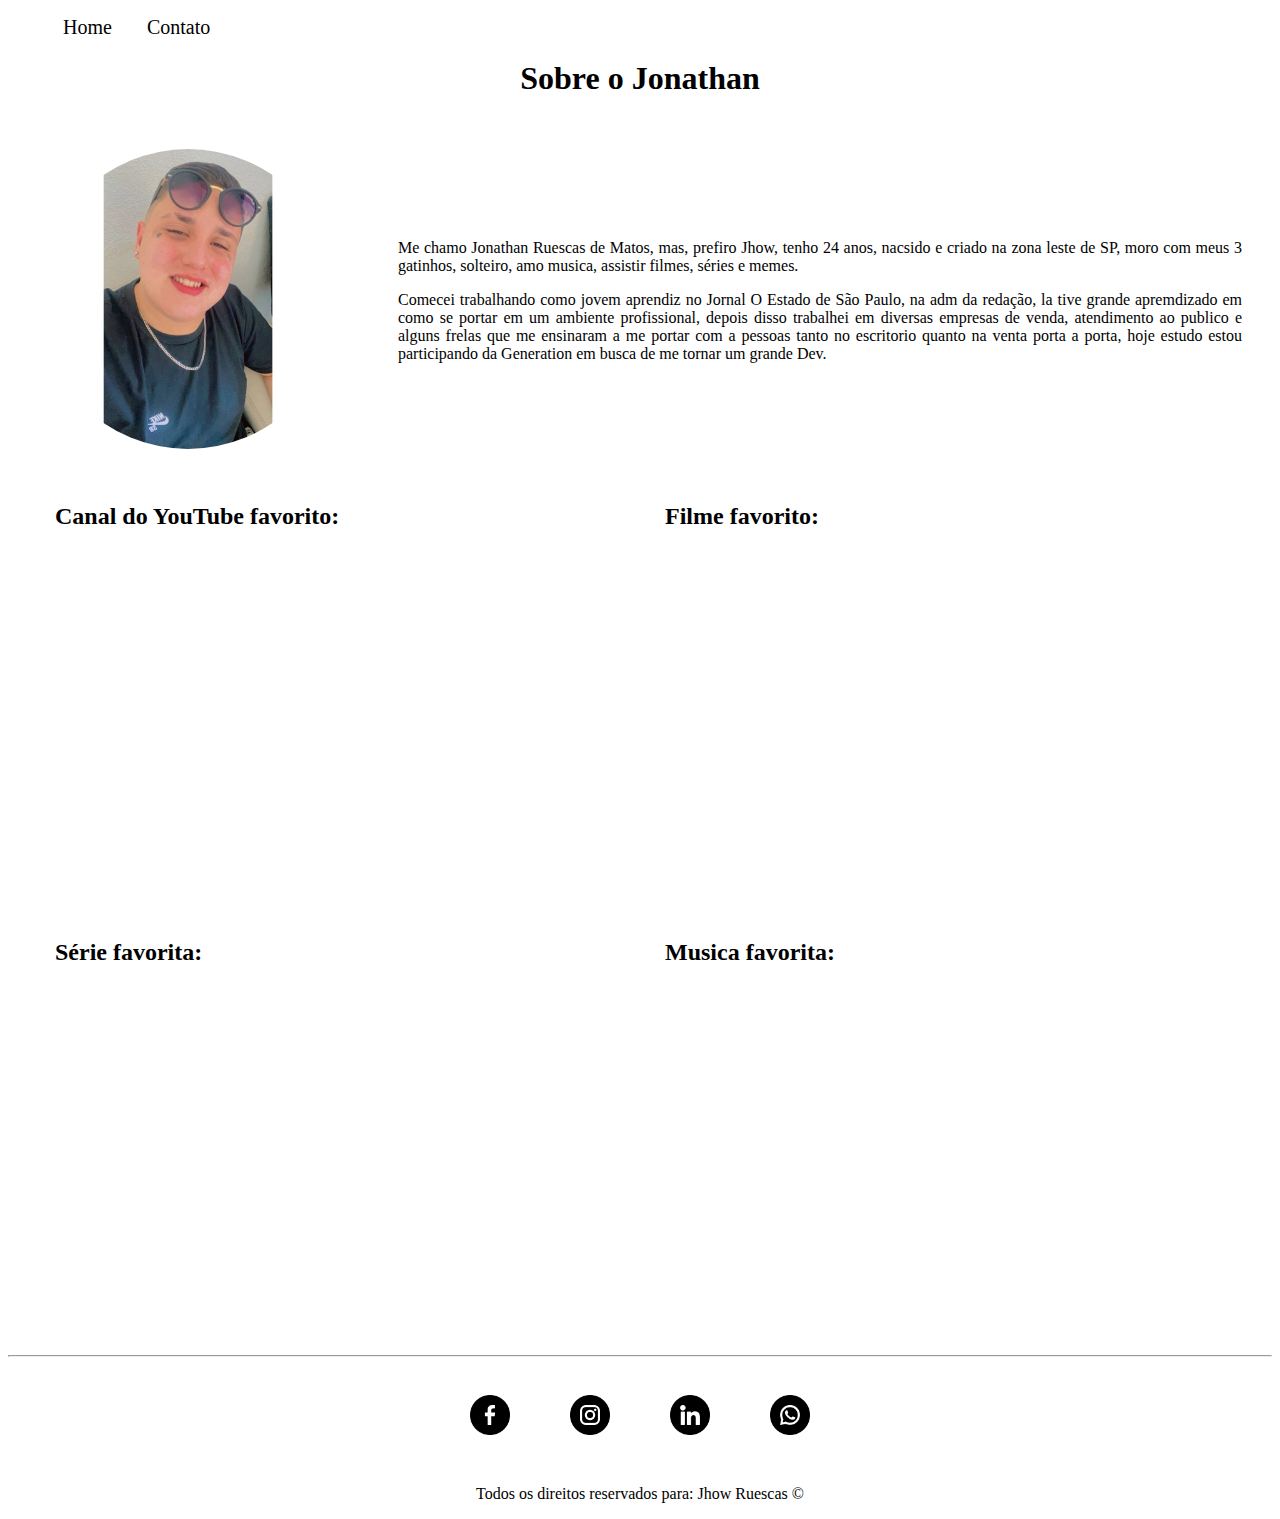
<file: atividades html/index.html>
<!DOCTYPE html>
<html lang="pt-br">
<head>
    <meta charset="UTF-8">
    <meta http-equiv="X-UA-Compatible" content="IE=edge">
    <meta name="viewport" content="width=device-width, initial-scale=1.0">
    <title>Meu Perfil</title>
    <link rel="stylesheet" href="assets/css/style.css">
</head>
<body>
   <ul id="menu">
       <li>
           <a href="index.html"> Home </a>
        </li>
       
        <li>
            <a href="contato.html">Contato</a>
        </li>
   </ul>
   
   
    <h1 class="center">Sobre o Jonathan</h1>
    <div class="container">

        <div>
            <img class="br-50 wh-300 p-30" src="assets/img/minha foto.jpg" 
            alt="Foto do criados deste conteudo">
        </div>

        <div class="p-30">
            <p class="justify">
                Me chamo Jonathan Ruescas de Matos, mas, prefiro Jhow, tenho 24 anos, nacsido e criado na zona leste de SP,
                moro com meus 3 gatinhos, solteiro, amo musica, assistir filmes, séries e memes.
            </p>
            
               <p class="justify">
                Comecei trabalhando como jovem aprendiz no Jornal O Estado de São Paulo, na adm da redação, la tive grande
                apremdizado em como se portar em um ambiente profissional, depois disso trabalhei em diversas empresas de 
                venda, atendimento ao publico e alguns frelas que me ensinaram a me portar com a pessoas tanto no escritorio
                quanto na venta porta a porta, hoje estudo estou participando da Generation em busca de me tornar um grande Dev.
               </p>
        </div>
        
        </div>
        
        
    





<div class="container mb-50">
    <div>
        <h2> Canal do YouTube favorito: </h2>
        <iframe width="560" height="315" src="https://www.youtube.com/embed/jBYKsH71YXo" 
        title="YouTube video player" 
        frameborder="0"
         allow="accelerometer; autoplay; clipboard-write; encrypted-media; gyroscope; picture-in-picture" 
         allowfullscreen></iframe>

    </div>
    <div class="ml-50">
        <h2>Filme favorito:</h2>
        <iframe width="560" 
        height="315" 
        src="https://www.youtube.com/embed/tivv135aGbc" 
        title="YouTube video player" frameborder="0"
         allow="accelerometer; autoplay; clipboard-write; encrypted-media; gyroscope; picture-in-picture" 
         allowfullscreen></iframe>
    </div>
</div>
<div class="container mb-50">
    <div>
        <h2>Série favorita:</h2>
        <iframe width="560" height="315" src="https://www.youtube.com/embed/faJAT35j5Ss" 
        title="YouTube video player" frameborder="0"
         allow="accelerometer; autoplay; clipboard-write; encrypted-media; gyroscope; picture-in-picture" 
        allowfullscreen></iframe>
    </div>
    <div class="ml-50">
        <h2>Musica favorita:</h2>
        <iframe width="560" height="315" src="https://www.youtube.com/embed/kCLyivl080g" 
        title="YouTube video player" frameborder="0" 
        allow="accelerometer; autoplay; clipboard-write; encrypted-media; gyroscope; picture-in-picture" 
        allowfullscreen></iframe>
    </div>

</div>


 
 
<hr>
 <footer>
    <div class="container">
        <a href="https://www.facebook.com/profile.php?id=100009967244396">
            <img class="tm-social p-30" src="assets/img/facebook.png" alt="Logo do Facebook">
        </a>
        <a href="https://www.instagram.com/jhow_ruescas/"> 
            <img class="tm-social p-30"  src="assets/img/instagram.png" alt="Logo do instagram">
         </a>
         <a href="https://www.linkedin.com/in/jonathan-ruescas-5566b4141/"> 
            <img class="tm-social p-30"  src="assets/img/linkedin.png" alt="Logo do Linkedin">
         </a>
         <a href="https://api.whatsapp.com/send?phone=5511953837980">
            <img class="tm-social p-30"  src="assets/img/whatsapp.png" alt="Logo do Whatsapp">
         </a>
          
    </div>
     <p class="center">
        Todos os direitos reservados para: Jhow Ruescas &copy;
     </p>
    
</footer>


</body>
</html>
</file>
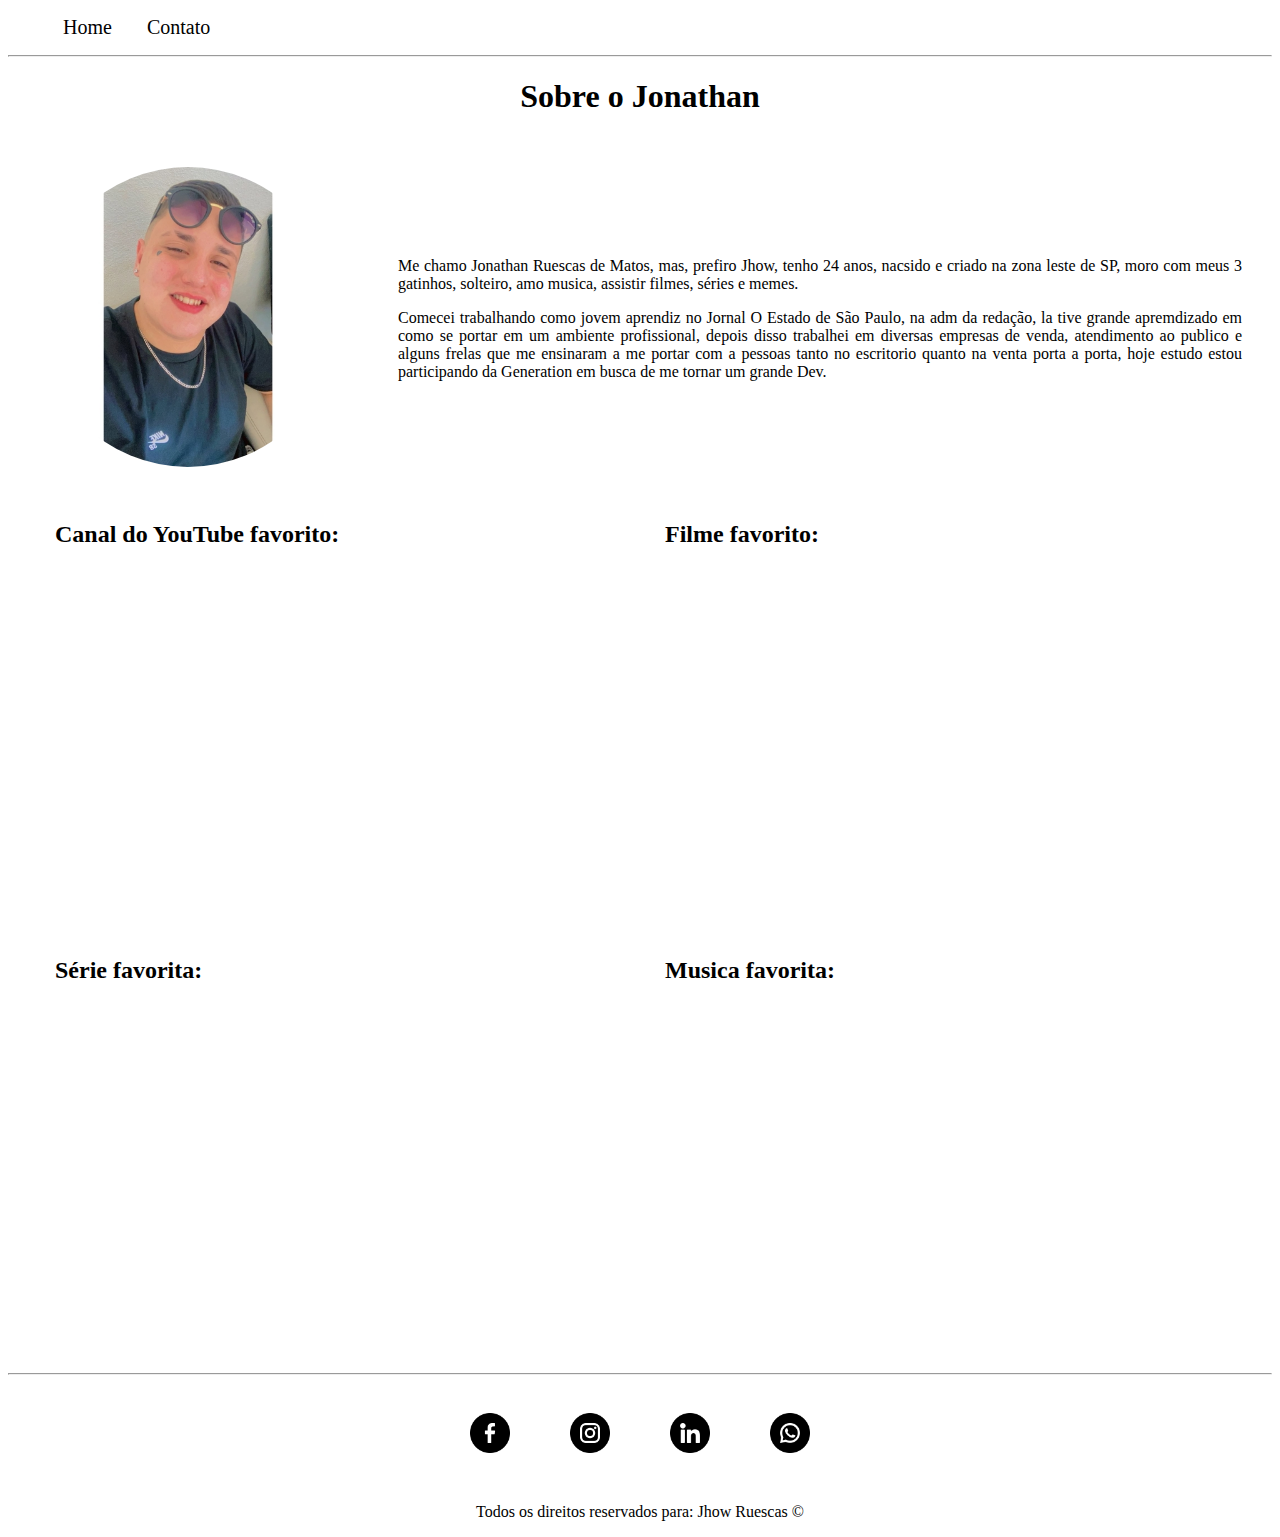
<file: atividades html/sobre jhow/index.html>
<!DOCTYPE html>
<html lang="pt-br">
<head>
    <meta charset="UTF-8">
    <meta http-equiv="X-UA-Compatible" content="IE=edge">
    <meta name="viewport" content="width=device-width, initial-scale=1.0">
    <title>Meu Perfil</title>
    <link rel="stylesheet" href="assets/css/style.css">
</head>
<body>
   <ul id="menu">
       <li>
           <a href="index.html"> Home </a>
        </li>
       
        <li>
            <a href="contato.html">Contato</a>
        </li>
   </ul>
   <hr>
   
    <h1 class="center">Sobre o Jonathan</h1>
    <div class="container">

        <div>
            <img class="br-50 wh-300 p-30" src="assets/img/minha foto.jpg" 
            alt="Foto do criados deste conteudo">
        </div>

        <div class="p-30">
            <p class="justify">
                Me chamo Jonathan Ruescas de Matos, mas, prefiro Jhow, tenho 24 anos, nacsido e criado na zona leste de SP,
                moro com meus 3 gatinhos, solteiro, amo musica, assistir filmes, séries e memes.
            </p>
            
               <p class="justify">
                Comecei trabalhando como jovem aprendiz no Jornal O Estado de São Paulo, na adm da redação, la tive grande
                apremdizado em como se portar em um ambiente profissional, depois disso trabalhei em diversas empresas de 
                venda, atendimento ao publico e alguns frelas que me ensinaram a me portar com a pessoas tanto no escritorio
                quanto na venta porta a porta, hoje estudo estou participando da Generation em busca de me tornar um grande Dev.
               </p>
        </div>
        
        </div>
        
        
    





<div class="container mb-50">
    <div>
        <h2> Canal do YouTube favorito: </h2>
        <iframe width="560" height="315" src="https://www.youtube.com/embed/jBYKsH71YXo" 
        title="YouTube video player" 
        frameborder="0"
         allow="accelerometer; autoplay; clipboard-write; encrypted-media; gyroscope; picture-in-picture" 
         allowfullscreen></iframe>

    </div>
    <div class="ml-50">
        <h2>Filme favorito:</h2>
        <iframe width="560" 
        height="315" 
        src="https://www.youtube.com/embed/tivv135aGbc" 
        title="YouTube video player" frameborder="0"
         allow="accelerometer; autoplay; clipboard-write; encrypted-media; gyroscope; picture-in-picture" 
         allowfullscreen></iframe>
    </div>
</div>
<div class="container mb-50">
    <div>
        <h2>Série favorita:</h2>
        <iframe width="560" height="315" src="https://www.youtube.com/embed/faJAT35j5Ss" 
        title="YouTube video player" frameborder="0"
         allow="accelerometer; autoplay; clipboard-write; encrypted-media; gyroscope; picture-in-picture" 
        allowfullscreen></iframe>
    </div>
    <div class="ml-50">
        <h2>Musica favorita:</h2>
        <iframe width="560" height="315" src="https://www.youtube.com/embed/kCLyivl080g" 
        title="YouTube video player" frameborder="0" 
        allow="accelerometer; autoplay; clipboard-write; encrypted-media; gyroscope; picture-in-picture" 
        allowfullscreen></iframe>
    </div>

</div>


 
 
<hr>
 <footer>
    <div class="container">
        <a href="https://www.facebook.com/profile.php?id=100009967244396">
            <img class="tm-social p-30" src="assets/img/facebook.png" alt="Logo do Facebook">
        </a>
        <a href="https://www.instagram.com/jhow_ruescas/"> 
            <img class="tm-social p-30"  src="assets/img/instagram.png" alt="Logo do instagram">
         </a>
         <a href="https://www.linkedin.com/in/jonathan-ruescas-5566b4141/"> 
            <img class="tm-social p-30"  src="assets/img/linkedin.png" alt="Logo do Linkedin">
         </a>
         <a href="https://api.whatsapp.com/send?phone=5511953837980">
            <img class="tm-social p-30"  src="assets/img/whatsapp.png" alt="Logo do Whatsapp">
         </a>
          
    </div>
     <p class="center">
        Todos os direitos reservados para: Jhow Ruescas &copy;
     </p>
    
</footer>


</body>
</html>
</file>
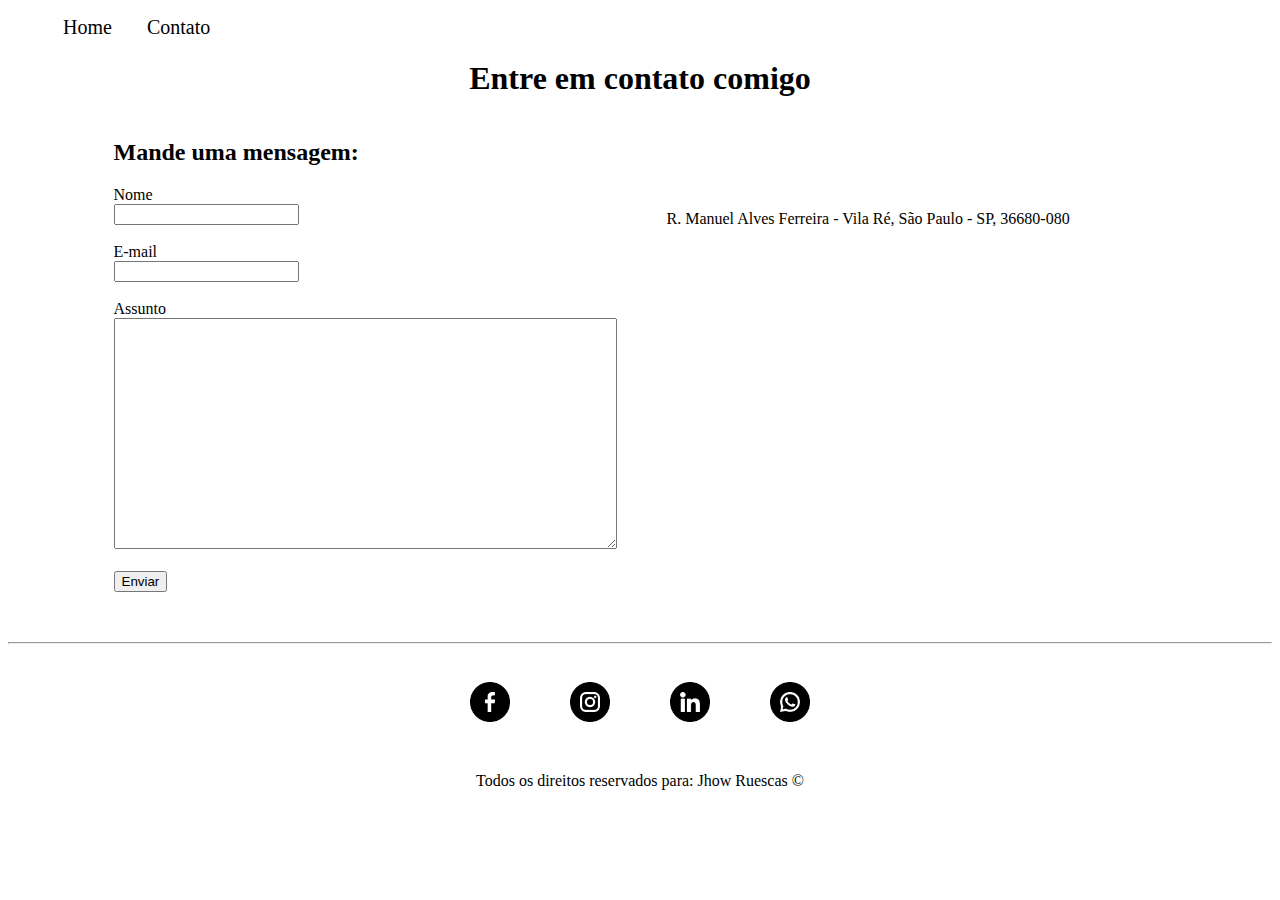
<file: atividades html/contato.html>
<!DOCTYPE html>
<html lang="pt-br">
<head>
    <meta charset="UTF-8">
    <meta http-equiv="X-UA-Compatible" content="IE=edge">
    <meta name="viewport" content="width=device-width, initial-scale=1.0">
    <title>Contato</title>
    <link rel="stylesheet" href="assets/css/style.css">
</head>
<body>
    <ul id="menu">
        <li>
            <a href="index.html"> Home </a>
         </li>
        
         <li>
             <a href="contato.html">Contato</a>
         </li>
    </ul>
    <h1 class="center">Entre em contato comigo</h1>
    
    <div class="container mb-50">
        <div>
            <h2>Mande uma mensagem:</h2>
            <form >
                <label for="nome">Nome</label><br>
                <input type="text" id="nome">
                <br>
                <br>
                <label for="email">E-mail</label><br>
                <input type="email" id="email">
                <br>
                <br>
                <label for="assunto">Assunto</label><br>
               <textarea name="assunto" id="assunto" cols="60" rows="15"></textarea>
                <br>
                <br>
                <button>Enviar</button>
                </form>
        </div>
       <div class="ml-50">

        <p>R. Manuel Alves Ferreira - Vila Ré, São Paulo - SP, 36680-080</p>
        <br>
        <iframe src="https://www.google.com/maps/embed?pb=!1m18!1m12!1m3!1d3658.073831762293!2d-46.491373785384745!3d-23.529846766313543!2m3!1f0!2f0!3f0!3m2!1i1024!2i768!4f13.1!3m3!1m2!1s0x94ce60ce5d33297f%3A0xeea5355ba4b33e6f!2sR.%20Manuel%20Alves%20Ferreira%2C%2020%20-%20Vila%20R%C3%A9%2C%20S%C3%A3o%20Paulo%20-%20SP%2C%2036680-080!5e0!3m2!1spt-BR!2sbr!4v1637682938991!5m2!1spt-BR!2sbr"
         width="500" height="250" 
         style="border:0;"
          allowfullscreen="" 
        loading="lazy"></iframe>
       </div>
      </div>
         <hr>
         <footer>
            <div class="container">
                <a href="https://www.facebook.com/profile.php?id=100009967244396">
                    <img class="tm-social p-30" src="assets/img/facebook.png" alt="Logo do Facebook">
                </a>
                <a href="https://www.instagram.com/jhow_ruescas/"> 
                    <img class="tm-social p-30"  src="assets/img/instagram.png" alt="Logo do instagram">
                 </a>
                 <a href="https://www.linkedin.com/in/jonathan-ruescas-5566b4141/"> 
                    <img class="tm-social p-30"  src="assets/img/linkedin.png" alt="Logo do Linkedin">
                 </a>
                 <a href="https://api.whatsapp.com/send?phone=5511953837980">
                    <img class="tm-social p-30"  src="assets/img/whatsapp.png" alt="Logo do Whatsapp">
                 </a>
                  
            </div>
             <p class="center">
                Todos os direitos reservados para: Jhow Ruescas &copy;
             </p>
            
        </footer>
        
</body>
</html>
</file>
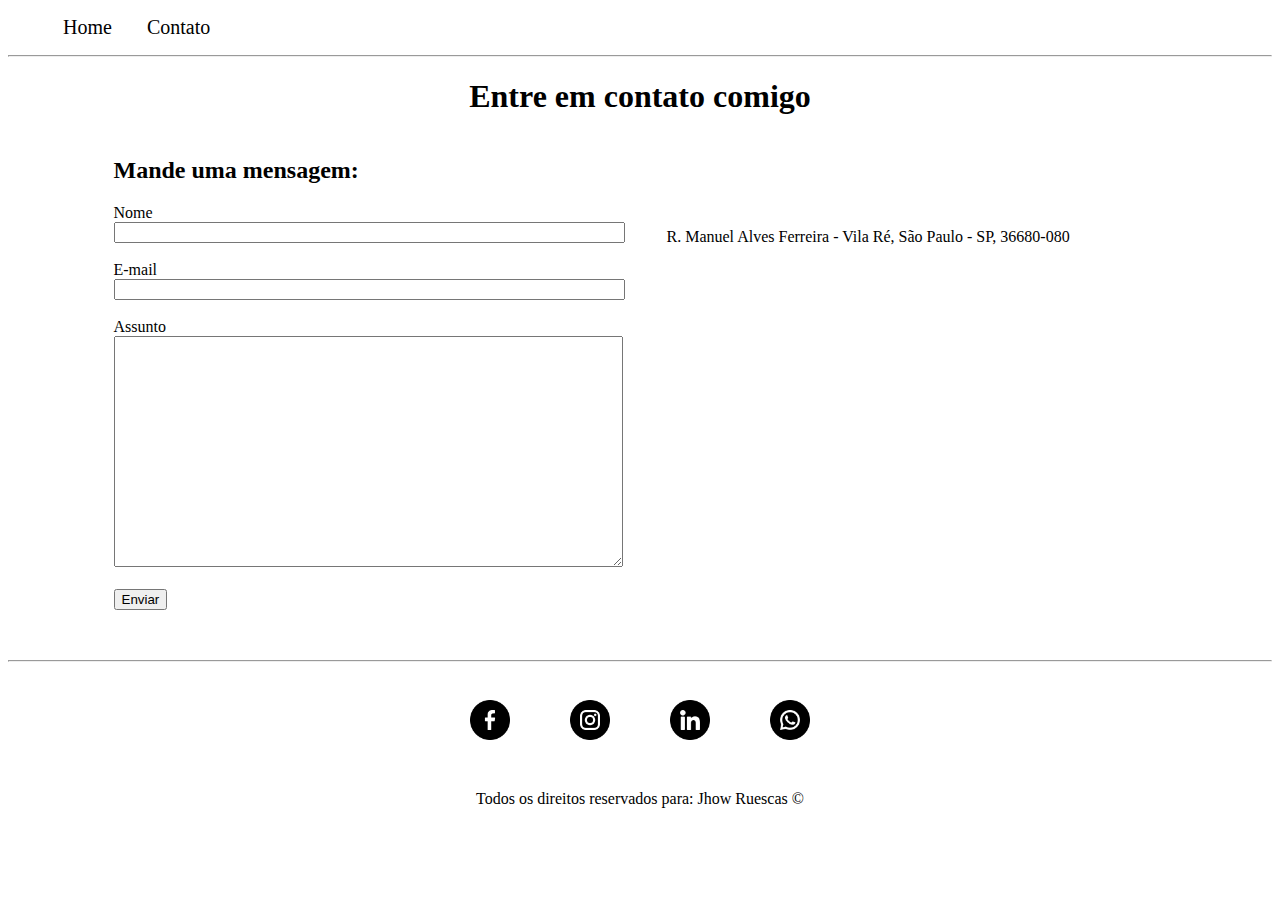
<file: atividades html/sobre jhow/contato.html>
<!DOCTYPE html>
<html lang="pt-br">
<head>
    <meta charset="UTF-8">
    <meta http-equiv="X-UA-Compatible" content="IE=edge">
    <meta name="viewport" content="width=device-width, initial-scale=1.0">
    <title>Contato</title>
    <link rel="stylesheet" href="assets/css/style.css">
</head>
<body>
    <ul id="menu">
        <li>
            <a href="index.html"> Home </a>
         </li>
        
         <li>
             <a href="contato.html">Contato</a>
         </li>
    </ul>
    <hr>
    <h1 class="center">Entre em contato comigo</h1>
    
    <div class="container mb-50">
        <div>
            <h2>Mande uma mensagem:</h2>
            <form >
                <label for="nome">Nome</label><br>
                <input type="text" id="nome" onkeyup="validaNome()">
                <div id="txtNome"></div>
                <br>
                
                <label for="email">E-mail</label><br>
                <input type="email" id="email" onkeyup="validaEmail()">
                <div id="txtEmail"></div>
                <br>
                <label for="assunto">Assunto</label><br>
               <textarea name="assunto" id="assunto" cols="60" rows="15" onkeyup="validaAssunto()"></textarea>
               <div id="txtAssunto"></div>

                <br>
                <button onclick="enviar()" >Enviar</button>
                </form>
        </div>
       <div class="ml-50">

        <p>R. Manuel Alves Ferreira - Vila Ré, São Paulo - SP, 36680-080</p>
        <br>
        <iframe src="https://www.google.com/maps/embed?pb=!1m18!1m12!1m3!1d3658.073831762293!2d-46.491373785384745!3d-23.529846766313543!2m3!1f0!2f0!3f0!3m2!1i1024!2i768!4f13.1!3m3!1m2!1s0x94ce60ce5d33297f%3A0xeea5355ba4b33e6f!2sR.%20Manuel%20Alves%20Ferreira%2C%2020%20-%20Vila%20R%C3%A9%2C%20S%C3%A3o%20Paulo%20-%20SP%2C%2036680-080!5e0!3m2!1spt-BR!2sbr!4v1637682938991!5m2!1spt-BR!2sbr"
         width="500" height="250" 
         frameborder="0"
         aria-hidden="false"style="border:0;" tabindex="0"allowfullscreen=""   onmousemove="mapaZoom()" onmouseout="mapaNormal()" id="mapa"></iframe>
       </div>
      </div>
         <hr>
         <footer>
            <div class="container">
                <a href="https://www.facebook.com/profile.php?id=100009967244396">
                    <img class="tm-social p-30" src="assets/img/facebook.png" alt="Logo do Facebook">
                </a>
                <a href="https://www.instagram.com/jhow_ruescas/"> 
                    <img class="tm-social p-30"  src="assets/img/instagram.png" alt="Logo do instagram">
                 </a>
                 <a href="https://www.linkedin.com/in/jonathan-ruescas-5566b4141/"> 
                    <img class="tm-social p-30"  src="assets/img/linkedin.png" alt="Logo do Linkedin">
                 </a>
                 <a href="https://api.whatsapp.com/send?phone=5511953837980">
                    <img class="tm-social p-30"  src="assets/img/whatsapp.png" alt="Logo do Whatsapp">
                 </a>
                  
            </div>
             <p class="center">
                Todos os direitos reservados para: Jhow Ruescas &copy;
             </p>
            
        </footer>
        <script src="assets/js/script.js"></script>
        
</body>
</html>
</file>
<file: atividades html/assets/css/style.css>
/*Estilo da pagina index*/
.center {
    text-align: center;
}

.justify {
    text-align: justify;
}

.container {
    display: flex;
    flex-flow: row;
    justify-content: center;
    align-items: center;
}

#menu li {
display: inline;
padding: 15px;

}

#menu li a {
    text-decoration: none;
    color: black; 
    font-size: 20px;
}

#menu li a:hover {
    color:grey;

}

.p-30 {
    padding: 30px;
}

.br-50 {
    border-radius: 50%;
}

.wh-300 {
    width: 300px;
    height: 300px;
}

.tm-social {
    width: 40px;
    height: 40px;
    
}

.mb-50 {
    margin-bottom: 50px;
}

/*Estilo da pagina contato*/
.ml-50{
    margin-left: 50px;
}
</file>
<file: atividades html/sobre jhow/assets/css/style.css>
/*Estilo da pagina index*/
.center {
    text-align: center;
}

.justify {
    text-align: justify;
}

.container {
    display: flex;
    flex-flow: row;
    justify-content: center;
    align-items: center;
}

#menu li {
display: inline;
padding: 15px;

}

#menu li a {
    text-decoration: none;
    color: black; 
    font-size: 20px;
}

#menu li a:hover {
    color:grey;

}

.p-30 {
    padding: 30px;
}

.br-50 {
    border-radius: 50%;
}

.wh-300 {
    width: 300px;
    height: 300px;
}

.tm-social {
    width: 40px;
    height: 40px;
    
}

.mb-50 {
    margin-bottom: 50px;
}

/*Estilo da pagina contato*/
.ml-50{
    margin-left: 50px;
}
</file>
